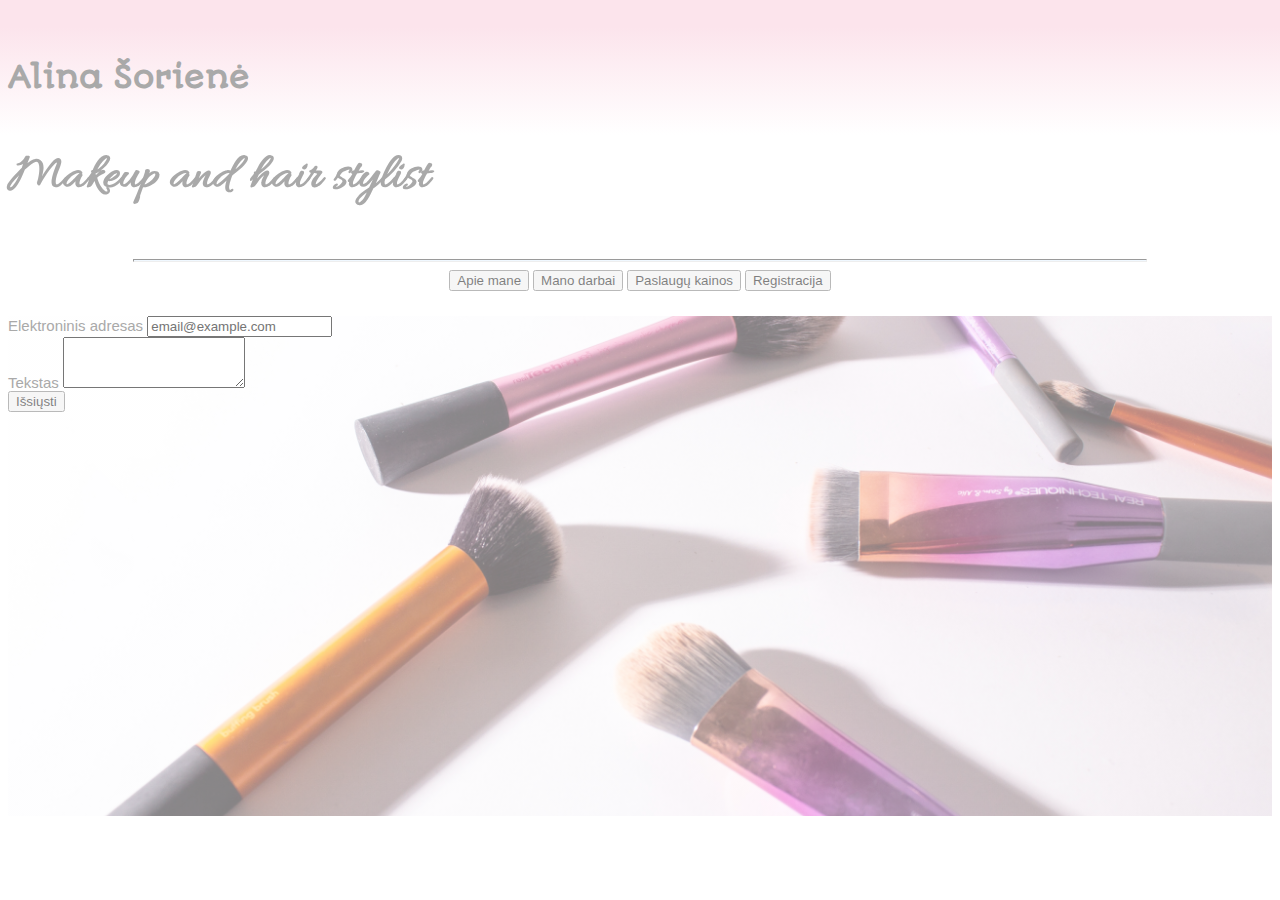
<file: pages/registracija.html>
<!doctype html>
<html lang="en">

<head>
    <!-- Required meta tags -->
    <meta charset="utf-8">
    <meta name="viewport" content="width=device-width, initial-scale=1, shrink-to-fit=no">

    <!-- Bootstrap CSS -->
    <link rel="stylesheet" href="https://stackpath.bootstrapcdn.com/bootstrap/4.2.1/css/bootstrap.min.css" integrity="sha384-GJzZqFGwb1QTTN6wy59ffF1BuGJpLSa9DkKMp0DgiMDm4iYMj70gZWKYbI706tWS" crossorigin="anonymous">


    <!--    // slide-->
    <!--    <script type="text/javascript" src="./lib/jquery-3.3.1.min.js"></script>-->

    <link href='https://fonts.googleapis.com/css?family=Allura' rel='stylesheet'>
    <link href='https://fonts.googleapis.com/css?family=Autour One' rel='stylesheet'>
    <link rel="stylesheet" href="https://use.fontawesome.com/releases/v5.7.2/css/all.css" integrity="sha384-fnmOCqbTlWIlj8LyTjo7mOUStjsKC4pOpQbqyi7RrhN7udi9RwhKkMHpvLbHG9Sr" crossorigin="anonymous">
    <link rel="stylesheet" href="../style.css">
    <title>Web page</title>
</head>

<body>
    <div class="container-fluid">
        <header>

            <h3 class="text-center">
                <!--           name-->
                <div class="name">
                    <p>Alina Šorienė</p>
                </div>
                <!--                occupation-->
                <div class="occupation">
                    <p>Makeup and hair stylist</p>
                </div>
            </h3>
            <!--            line-->
            <hr width=80% align=center>
        </header>
        <!--        buttons-->
        <nav align=center>
            <button onclick="goToApieMane2()" type="button" class="btn btn-outline-secondary">Apie mane</button>
            <button onclick="goToManoDarbai2()" type="button" class="btn btn-outline-secondary">Mano darbai</button>
            <button onclick="goToPaslauguKainos2()" type="button" class="btn btn-outline-secondary">Paslaugų kainos</button>
            <button onclick="goToRegistracija2()" type="button" class="btn btn-outline-secondary">Registracija</button>
        </nav>
        <main>
            <!--           backround image-->
            <div class="background-imageP">
                <!--               form-->
                <form name="myForm" action="" onsubmit="return validateForm()" method="post">
                    <!--                   form for email-->
                    <div class="form-group col-md-6 offset-md-1">
                        <label for="forEmail">Elektroninis adresas</label>
                        <input type="email" class="form-control" id="forEmail" name="femail" placeholder="email@example.com">
                    </div>
                    <!--                    form for text-->
                    <div class="form-group col-md-6 offset-md-1">
                        <label for="forText">Tekstas</label>
                        <textarea class="form-control" id="forText" rows="3" input type="text" name="ftext"></textarea>
                    </div>
                    <!--                    Submit button-->
                    <button type="submit" input type="submit" value="Išsiųsti" class="btn btn-secondary offset-md-6">Išsiųsti</button>
                </form>
            </div>
            <footer>
            </footer>

        </main>

    </div>

    <!-- Optional JavaScript -->
    <!-- jQuery first, then Popper.js, then Bootstrap JS -->
    <script src="https://code.jquery.com/jquery-3.3.1.slim.min.js" integrity="sha384-q8i/X+965DzO0rT7abK41JStQIAqVgRVzpbzo5smXKp4YfRvH+8abtTE1Pi6jizo" crossorigin="anonymous"></script>
    <script src="https://cdnjs.cloudflare.com/ajax/libs/popper.js/1.14.6/umd/popper.min.js" integrity="sha384-wHAiFfRlMFy6i5SRaxvfOCifBUQy1xHdJ/yoi7FRNXMRBu5WHdZYu1hA6ZOblgut" crossorigin="anonymous"></script>
    <script src="https://stackpath.bootstrapcdn.com/bootstrap/4.2.1/js/bootstrap.min.js" integrity="sha384-B0UglyR+jN6CkvvICOB2joaf5I4l3gm9GU6Hc1og6Ls7i6U/mkkaduKaBhlAXv9k" crossorigin="anonymous"></script>
    <script src="../script.js"></script>
</body>

</html>
</file>
<file: style.css>
/*background*/
body {
    background: linear-gradient(#FCE4EC 3%, white 15%) fixed;
    background-size: cover;
}

/*text in p color*/
p {
    color: darkgrey;
}

/*name style*/
.name {
    padding-top: 10px;
    font-family: 'Autour One';
    font-size: 30px
}

/*occupation style*/
.occupation {
    font-family: 'Allura';
    font-size: 50px;
}

/*line style*/
hr {
    height: 1px;
    background-color: aliceblue;
}

/*btn style*/
.btn {
    opacity: 0.5;
}

/*nav sytle*/
nav {
    padding-bottom: 25px;
}

/*first pic style*/
#firstImage {
    border-radius: 50%;
    opacity: 0.5;
}

/*footer style*/
footer {
    background-color: #FCE4EC;
    margin-top: 10px;
}

/* Slideshow container */
.container {

    position: relative;

}


/* Hide the images by default */
.mySlides {
    display: none;
}

/* Add a pointer when hovering over the thumbnail images */
.cursor {
    cursor: pointer;
}

/* Next & previous buttons */
.prev,
.next {
    cursor: pointer;
    position: absolute;
    top: 60%;
    width: auto;
    margin-top: -50px;
    padding: 16px;
    color: white;
    font-weight: bold;
    font-size: 18px;

    border-radius: 0 3px 3px 0;
    user-select: none;
    -webkit-user-select: none;
}

/* Position the "next button" to the right */
.next {
    right: 0;
    border-radius: 3px 0 0 3px;
}

/* On hover, add a black background color with a little bit see-through */
.prev:hover,
.next:hover {
    background-color: rgba(140, 114, 137, 0.3);
    opacity: 0.5;
}

/* Number text (1/3 etc) */
.numbertext {
    color: #f2f2f2;
    font-size: 30px;
    padding: 8px 12px;
    position: absolute;
    top: 0;
}

/* Six columns side by side */
.column {
    float: left;
    width: 16.66%;
}


/* Add a transparency effect for thumnbail images */
.demo {
    opacity: 0.6;
}

.active,
.demo:hover {
    opacity: 1;
}

.center {
    display: block;
    margin-left: auto;
    margin-right: auto;
    width: 50%;
    opacity: 1;

}


/*page 3 background image style*/

.background-image {
    background-image: linear-gradient(rgba(255, 255, 255, 0.5), rgba(255, 255, 255, 0.5)), url("IMG/bi2.jpg");
    background-position: center;
    background-repeat: no-repeat;
    background-size: cover;
    position: relative;
    height: 500px;
    font-size: 15px;
    font-family: 'Open Sans', sans-serif;
}

/*form style*/
form {
    color: darkgray;
}

/*page 4 background image style*/
.background-imageP {
    background-image: linear-gradient(rgba(255, 255, 255, 0.5), rgba(255, 255, 255, 0.5)), url("IMG/bi6.jpg");
    background-position: center;
    background-repeat: no-repeat;
    background-size: cover;
    position: relative;
    height: 500px;
    font-size: 15px;
    font-family: 'Open Sans', sans-serif;
}
</file>
